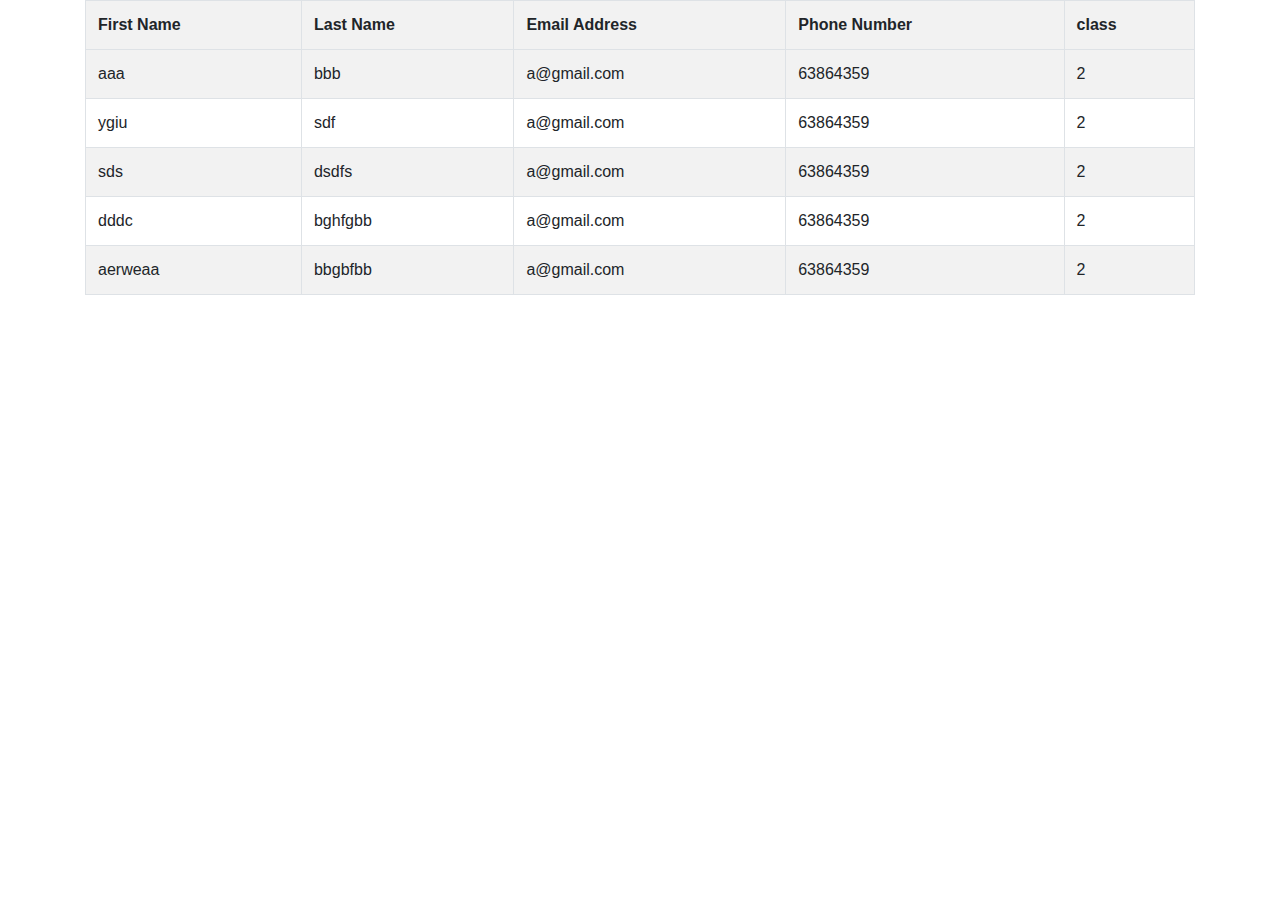
<file: index.html>
<!DOCTYPE html>
<html>

<head>
    <title>Burger Tree</title>

    <meta charset="utf-8">

    <meta name="viewport" content="width=device-width, initial-scale=1">
    
    <script src="https://ajax.googleapis.com/ajax/libs/jquery/3.3.1/jquery.min.js"></script>
    
    
    <link rel="stylesheet" href="https://maxcdn.bootstrapcdn.com/bootstrap/4.0.0/css/bootstrap.min.css" integrity="sha384-Gn5384xqQ1aoWXA+058RXPxPg6fy4IWvTNh0E263XmFcJlSAwiGgFAW/dAiS6JXm" crossorigin="anonymous">
<!--

    <script src="https://code.jquery.com/jquery-3.2.1.slim.min.js" integrity="sha384-KJ3o2DKtIkvYIK3UENzmM7KCkRr/rE9/Qpg6aAZGJwFDMVNA/GpGFF93hXpG5KkN" crossorigin="anonymous"></script>
--> 

    <script src="https://cdnjs.cloudflare.com/ajax/libs/popper.js/1.12.9/umd/popper.min.js" integrity="sha384-ApNbgh9B+Y1QKtv3Rn7W3mgPxhU9K/ScQsAP7hUibX39j7fakFPskvXusvfa0b4Q" crossorigin="anonymous"></script>

    <script src="https://maxcdn.bootstrapcdn.com/bootstrap/4.0.0/js/bootstrap.min.js" integrity="sha384-JZR6Spejh4U02d8jOt6vLEHfe/JQGiRRSQQxSfFWpi1MquVdAyjUar5+76PVCmYl" crossorigin="anonymous"></script>
    
   
</head>

<body>
    <div class="container">
        <div class="table-responsive">
            <table class="table table-bordered table-striped" id="student_table">
                <tr>
                    <th>First Name</th>
                    <th>Last Name</th>
                    <th>Email Address</th>
                    <th>Phone Number</th>
                    <th>class</th>
                </tr>
                <tr>
                </tr>
            </table>

        </div>
    </div>
</body>

</html>

<script src="student.json"></script>

<script>
    $(document).ready(function(){
            var student_data = ""
            $.each(student_details,function(key,value){
                student_data += '<tr>';
                student_data += '<td>' +value.first_name+'</td>';
                student_data += '<td>' +value.last_name+'</td>';
                student_data += '<td>' +value.email+'</td>';
                student_data += '<td>' +value.phone_number+'</td>';
                student_data += '<td>' +value.class+'</td>';
                student_data += '</tr>';
            });
            $('#student_table').append(student_data);
    });


</script>
</file>
